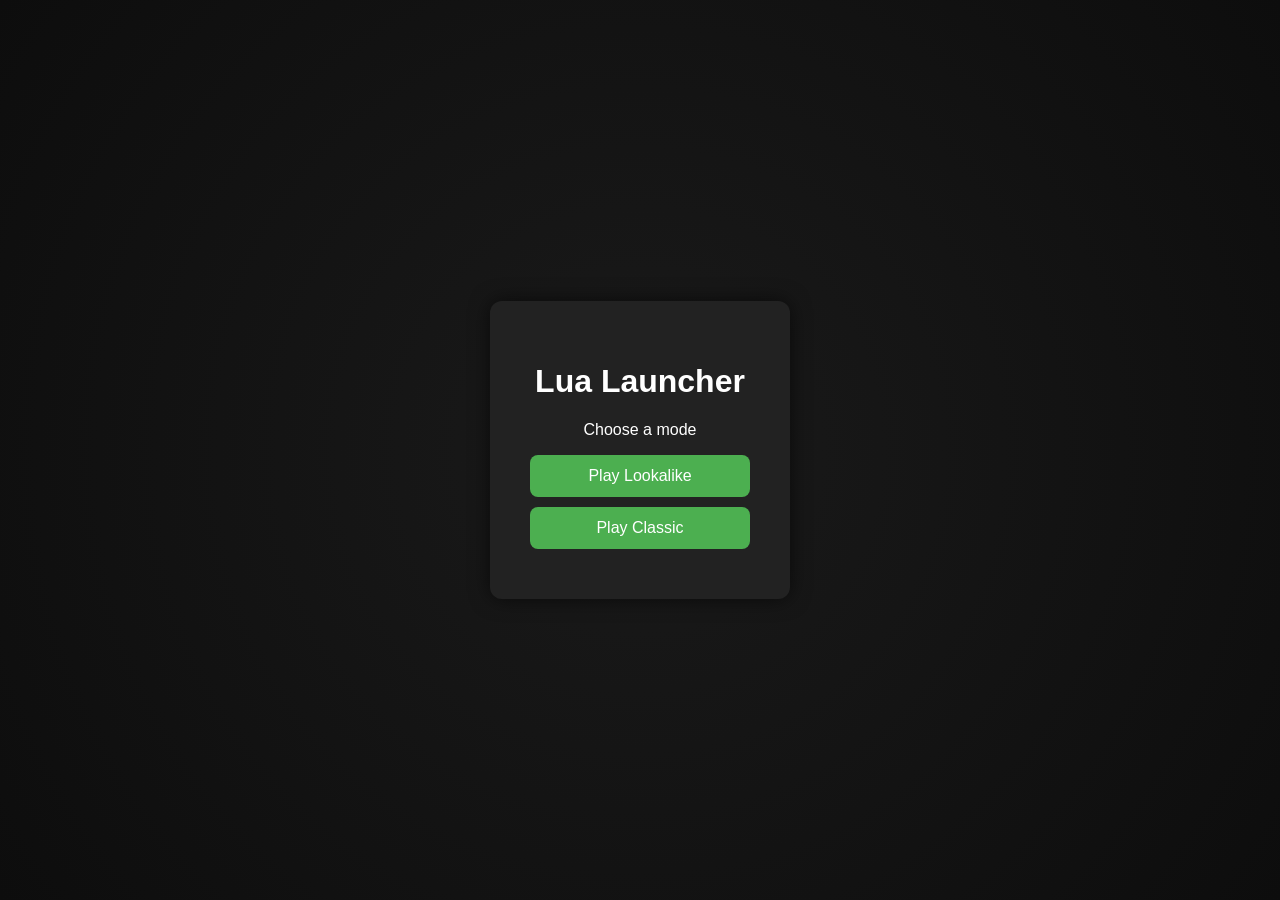
<file: index.html>
<!DOCTYPE html>
<html lang="en">
<head>
  <meta charset="UTF-8">
  <meta name="viewport" content="width=device-width, initial-scale=1.0">
  <title>Lua Launcher</title>
  <link rel="stylesheet" href="style.css">
</head>
<body>

  <div class="menu">
    <h1>Lua Launcher</h1>
    <p>Choose a mode</p>

    <button onclick="playLookalike()">Play Lookalike</button>
    <button onclick="playClassic()">Play Classic</button>
  </div>

  <script src="app.js"></script>
</body>
</html>
</file>
<file: style.css>
body {
  margin: 0;
  font-family: Arial, sans-serif;
  background: radial-gradient(circle, #1a1a1a, #0d0d0d);
  color: white;
  height: 100vh;
  display: flex;
  justify-content: center;
  align-items: center;
}

.menu {
  text-align: center;
  background: #222;
  padding: 40px;
  border-radius: 12px;
  box-shadow: 0 0 20px rgba(0,0,0,0.6);
}

button {
  display: block;
  width: 220px;
  margin: 10px auto;
  padding: 12px;
  border: none;
  border-radius: 8px;
  background: #4caf50;
  color: white;
  font-size: 16px;
  cursor: pointer;
  transition: 0.2s;
}

button:hover {
  transform: scale(1.05);
  background: #3e8e41;
}
</file>
